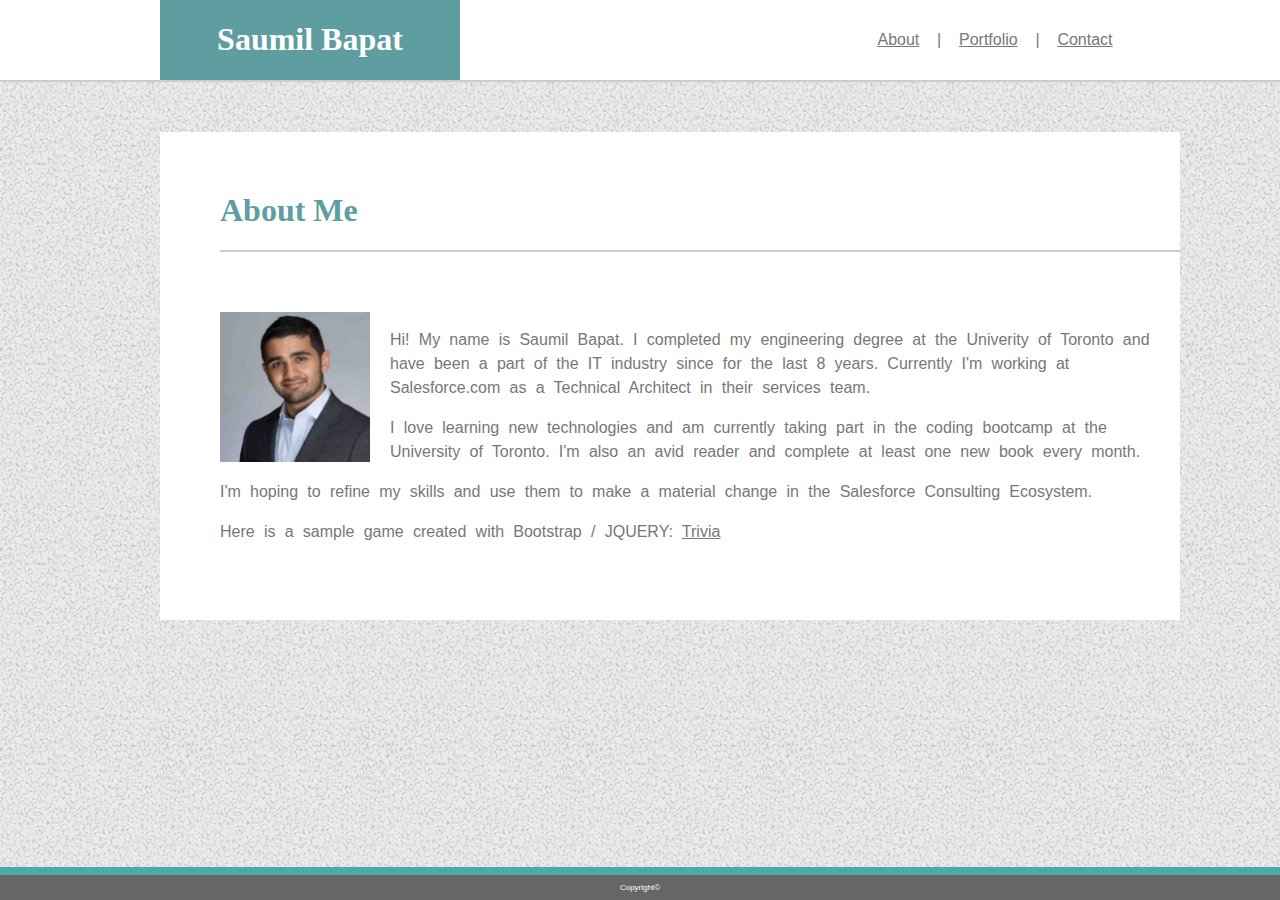
<file: index.html>
<!-- Relative Paths Assignment 1 -->
<!DOCTYPE html>
<html lang="en-us">

<head>
  <meta charset="UTF-8">
  <title>Relative Paths Assignment 1</title>
  <link rel="stylesheet" type="text/css" href="assets/css/style.css">
</head>

<body>
  <header>
      <div class="LeftHeader">
          <h1>Saumil Bapat</h1>
      </div>
      <div class="RightHeader">
        <div class="Links">
          <a href="./index.html">About</a>
          &nbsp;&nbsp;&nbsp;|&nbsp;&nbsp;&nbsp;
          <a href="./portfolio.html">Portfolio</a>
          &nbsp;&nbsp;&nbsp;|&nbsp;&nbsp;&nbsp;
          <a href="./contact.html">Contact</a>
        </div>
      </div>
  </header>



  <div class="Container">
    <div class="ContainerHeader">
        <h1>About Me</h1>
    </div>
    <div class="ContainerContent">
        <img id="bio-image" src="./assets/images/Saumil.png" alt="Saumil Bapat" height="150px" width="150px" style="float: left;">
        <p>
            Hi! My name is Saumil Bapat. I completed my engineering degree at the Univerity of Toronto and have been a part of the IT industry since for the last 8 years. Currently I'm working at Salesforce.com as a Technical Architect in their services team.
        </p>
        <p>
            I love learning new technologies and am currently taking part in the coding bootcamp at the University of Toronto. I'm also an avid reader and complete at least one new book every month.
        </p>
        <p>
            I'm hoping to refine my skills and use them to make a material change in the Salesforce Consulting Ecosystem.
        </p>
        <p>
          Here is a sample game created with Bootstrap / JQUERY: <a href="https://saumilbapat.github.io/TriviaGame/" class="badge badge-primary">Trivia</a>
        <p>
    </div>
  </div>

  <footer>
      <div class="Copyright">
          Copyright&copy;
      </div>
  </footer>
</body>

</html>
</file>
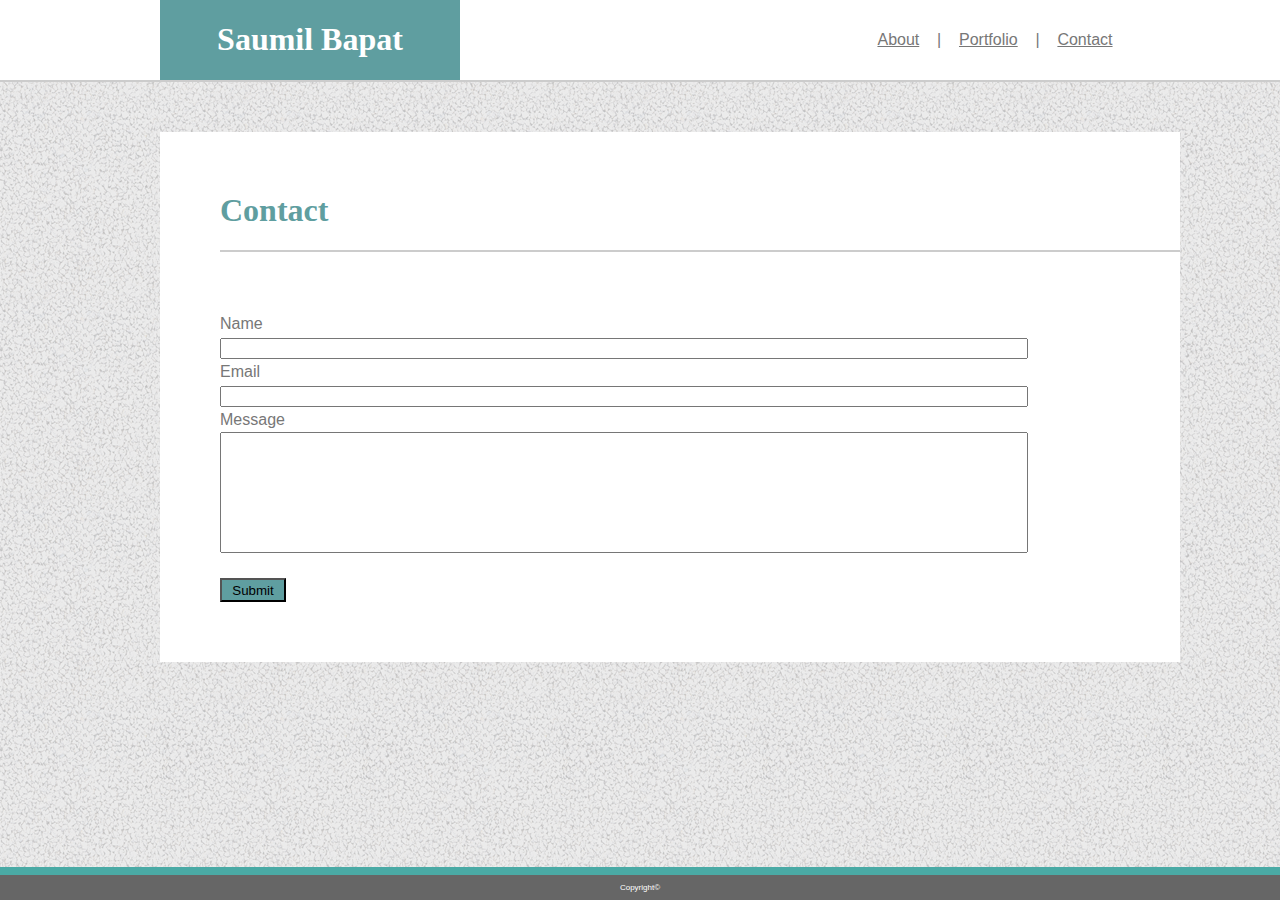
<file: contact.html>
<!-- Relative Paths Assignment 1 -->
<!DOCTYPE html>
<html lang="en-us">

<head>
  <meta charset="UTF-8">
  <title>Relative Paths Assignment 1</title>

  <!-- Fill in the href to the CSS such that this HTML file can access the CSS. -->
  <!-- Don't move the HTML or CSS file. Use Relative Linking -->
  <link rel="stylesheet" type="text/css" href="assets/css/style.css">
</head>

<body>
  <header>
      <div class="LeftHeader">
          <h1>Saumil Bapat</h1>
      </div>
      <div class="RightHeader">
        <div class="Links">
          <a href="./index.html">About</a>
          &nbsp;&nbsp;&nbsp;|&nbsp;&nbsp;&nbsp;
          <a href="./portfolio.html">Portfolio</a>
          &nbsp;&nbsp;&nbsp;|&nbsp;&nbsp;&nbsp;
          <a href="./contact.html">Contact</a>
        </div>
      </div>
  </header>



  <div class="Container">
    <div class="ContainerHeader">
        <h1>Contact</h1>
    </div>
    <div class="ContainerContent">

        <form action="/action_page.php">
            Name <br/>
            <input type="text" name="name" class="InputText"><br>
            Email <br/>
            <input type="text" name="email"  class="InputText"><br>
            Message <br/>
            <input type="text" name="message"  class="InputLongText"><br>
            <input type="submit" value="Submit"  class="InputButton">
        </form>
    </div>
  </div>

  <footer>
      <div class="Copyright">
          Copyright&copy;
      </div>
  </footer>
</body>

</html>
</file>
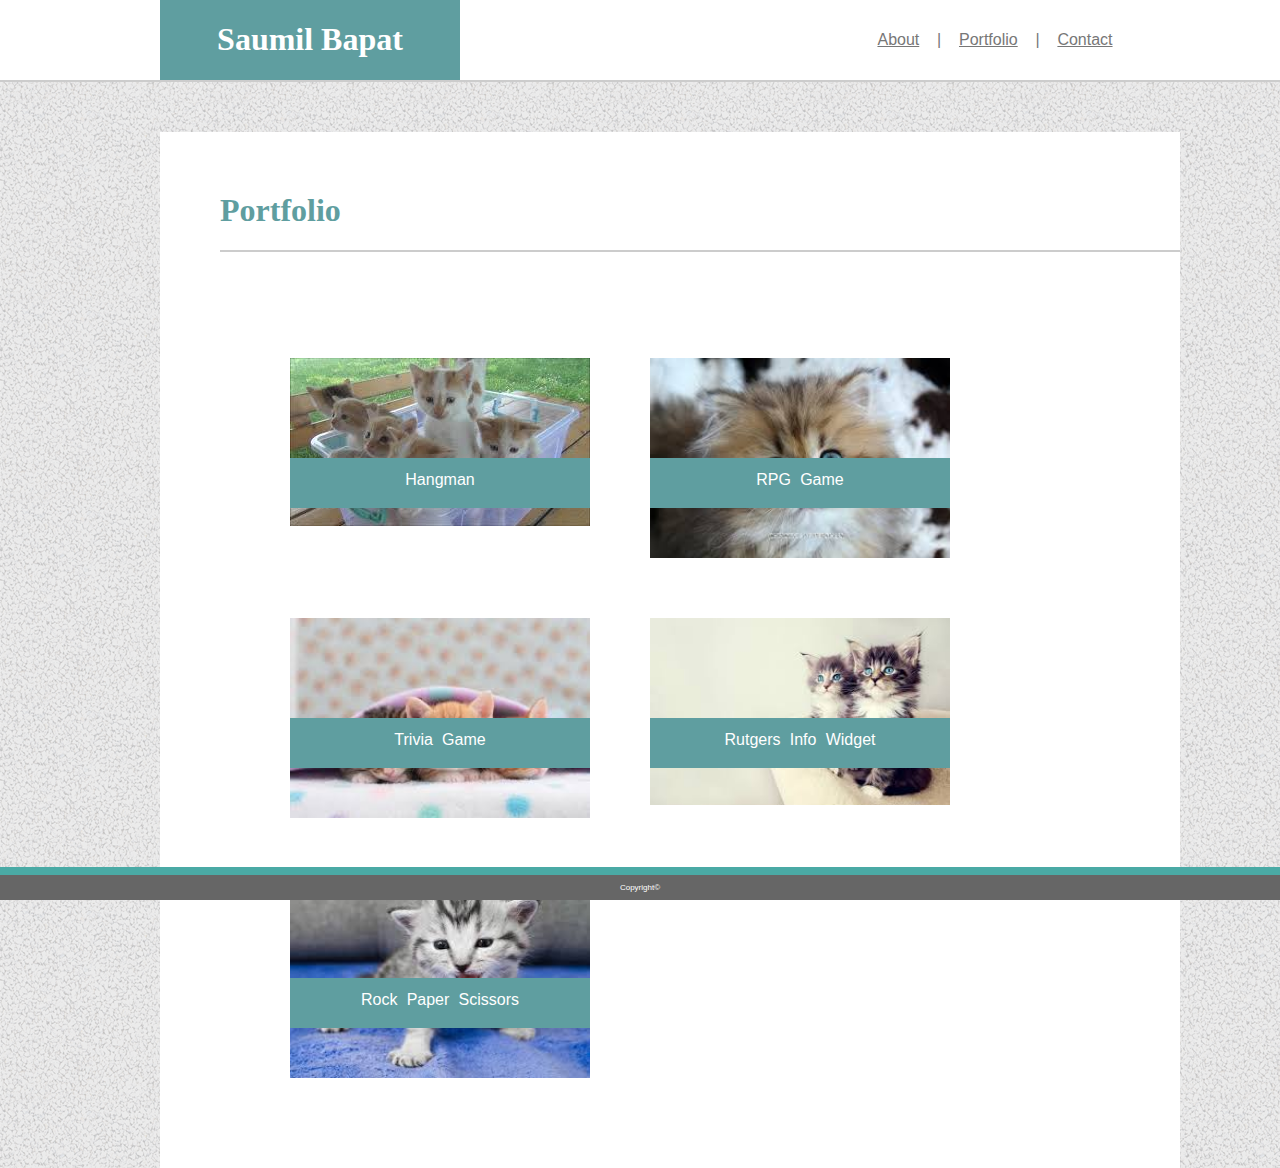
<file: portfolio.html>
<!-- Relative Paths Assignment 1 -->
<!DOCTYPE html>
<html lang="en-us">

<head>
  <meta charset="UTF-8">
  <title>Relative Paths Assignment 1</title>

  <!-- Fill in the href to the CSS such that this HTML file can access the CSS. -->
  <!-- Don't move the HTML or CSS file. Use Relative Linking -->
  <link rel="stylesheet" type="text/css" href="assets/css/style.css">
</head>

<body>
  <header>
      <div class="LeftHeader">
          <h1>Saumil Bapat</h1>
      </div>
      <div class="RightHeader">
        <div class="Links">
          <a href="./index.html">About</a>
          &nbsp;&nbsp;&nbsp;|&nbsp;&nbsp;&nbsp;
          <a href="./portfolio.html">Portfolio</a>
          &nbsp;&nbsp;&nbsp;|&nbsp;&nbsp;&nbsp;
          <a href="./contact.html">Contact</a>
        </div>
      </div>
  </header>



  <div class="Container">
    <div class="ContainerHeader">
        <h1>Portfolio</h1>
    </div>
    <div class="ContainerContent">
        <ul>
            <li>
                <div class="ImageDiv" style="background-image: url('./assets/images/Cat1.jpeg');">
                    <div class="ImageCaption">
                        <span>Hangman</span>
                    </div>
                </div>
            </li>
            <li>
                <div class="ImageDiv" style="background-image: url('./assets/images/Cat2.jpeg');">
                    <div class="ImageCaption">
                        <span>RPG Game</span>
                    </div>
                </div>
            </li>
            <li>
                <div class="ImageDiv" style="background-image: url('./assets/images/Cat3.jpeg');">
                    <div class="ImageCaption">
                        <span>Trivia Game</span>
                    </div>
                </div>
            </li>
            <li>
                <div class="ImageDiv" style="background-image: url('./assets/images/Cat4.jpeg');">
                    <div class="ImageCaption">
                        <span>Rutgers Info Widget</span>
                    </div>
                </div>
            </li>
            <li>
                <div class="ImageDiv" style="background-image: url('./assets/images/Cat5.jpeg');">
                    <div class="ImageCaption">
                        <span>Rock Paper Scissors</span>
                    </div>
                </div>
            </li>
        </ul>
    </div>
  </div>

  <footer>
      <div class="Copyright">
          Copyright&copy;
      </div>
  </footer>
</body>

</html>
</file>
<file: assets/css/style.css>
/*

Each of these CSS elements is associated with an HTML Element, Class, or ID.
Flip between this CSS file and the HTML to see how things line up.
Experiment with deleting lines of code from the CSS to see how it affects the webpage when you refresh in the browser.

*/

html, body
{
    height: 100%;
    font-family: 'Arial', 'Helvetica Neue', Helvetica, sans-serif;
}

body {
    background-image: url("gravel.png");
    margin: 0px;
}

header {
    background: white;
    height: 80px;
    padding-left: calc((100% - 960px)/2);
    padding-right: calc((100% - 960px)/2);
    border-width: 0 0 2px 0;
    border-style: solid;
    border-color: #cccccc;
}

.LeftHeader {
    float: left;
    margin: auto;
    text-align: center;
    height: 80px;
    width: 300px;
    color: white;
    background-color: cadetblue;
}

.RightHeader {
    float: right;
    margin: auto;
    height: 80px;
    width: 250px;
    text-align: center;
    vertical-align: middle;
    line-height: 80px;
    color: #777777;
}

.Links {
    margin: 0px;
}

.Container {
    width: 960px;
    background-color: white;
    margin-left: calc((100% - 960px)/2);
    margin-right: calc((100% - 960px)/2);
    margin-top: 50px;
    margin-bottom: 83px;
    padding: 30px;
    float: left;
}

.ContainerHeader {
    width: 100%;
    margin: 30px;
    color: cadetblue;
    border-width: 0 0 2px 0;
    border-style: solid;
    border-color: #cccccc;
}

.ContainerContent {
    width: 100%;
    margin: 30px;
    color: #777777;
    word-spacing: 0.3em;
    line-height: 1.5;
    float: left;
}

.ContainerContent img {
  margin: 0 20px 0 0;
}

footer {
  position: fixed;
  margin: auto;
  background-color: #666666;
  left: 0;
  bottom: 0;
  width: 100%;
  height: 25px;
  text-align: center;
  vertical-align: middle;
  border-style: solid;
  border-color: #4aaaa5;
  border-width: 8px 0 0 0;
}

.Copyright{
  margin: 0px;
  padding-top: 8px;
  text-align: center;
  vertical-align: middle;
  color: white;
  font-size: 8px;
}

h1 {
  font-family: 'Georgia', Times, Times New Roman, serif;
  word-spacing: normal;
}

h2 {
  font-size: 24px;
}

a {
  color: #777777;
}

ul {
  list-style: none;
}

ul li{
  display: inline;
}

.ImageDiv{
  background-size: contain;
  background-repeat: no-repeat;
  width: 300px;
  height: 200px;
  display: block;
  float: left;
  margin: 30px;
}

.ImageCaption{
  position: relative;
  background-color: cadetblue;
  top: 100px;
  width: inherit;
  height: 40px;
  text-align: center;
  vertical-align: middle;
  padding: 10px 0 0 0;
  color: white;
}

form {
  width: 100%;
}

.InputText {
  width: 800px;
}

.InputLongText {
  width: 800px;
  height: 115px;
}

.InputButton {
  margin: 25px 0 0 0;
  background-color: cadetblue;
  width: 66px;
  height: 24px;
}

/*
  These rules take effect when the browser's width
  is either 980px or less.
*/
@media screen and (max-width: 980px) {

  section {
    padding: 40px;
    margin: 40px;
  }
  /* The body's bg color will be #333 */
  body {
    background-color: #333;
  }

  /* The wrapper's width will be 600px */
  .wrapper {
    width: 600px;
  }
}

/*
  These rules take effect when the browser's width
  is either 768px or less.
*/
@media screen and (max-width: 768px) {
  body{
    width: 100%;
  }

  header{
    width: 100%;
  }

  .LeftHeader {
    width: 100%;
    display: block;
  }

  .RightHeader {
    width: 100%;
    display: block;
    float: left;
    background-color: white;
  }

  .Container {
    width:  calc(100% - 60px);
    margin: 0;
  }

  .ContainerHeader {
    width:  calc(100% - 60px);
    margin: 0;
  }

  .ContainerContent {
    padding-left: 0px;
    margin: 0;
  }

  .InputText {
    width:  calc(100% - 60px);
  }

  .InputLongText {
    width:  calc(100% - 60px);
  }

  section {
    padding: 40px;
    margin: 40px;
  }
  /* The body's bg color will be #333 */
  body {
    background-color: #333;
  }

  /* The wrapper's width will be 600px */
  .wrapper {
    width: 600px;
  }
}

/*
  These rules take effect when the browser's width
  is either 640px or less.
*/
@media screen and (max-width: 640px) {

  body{
    width: 100%;
  }

  header{
    width: 100%;
  }

  .LeftHeader {
    width: 100%;
    display: block;
  }

  .RightHeader {
    width: 100%;
    display: block;
    float: left;
    background-color: white;
  }

  .Container {
    width:  calc(100% - 60px);
    margin: 0;
  }

  .ContainerHeader {
    width:  calc(100% - 60px);
    margin: 0;
  }

  .ContainerContent {
    padding-left: 0px;
    margin: 0;
  }

  .ImageDiv{
    display: block;
    clear:both;
    padding-left: 0px;
    padding-right: 0px;
    margin-left: 0px;
    margin-right: 0px;
  }

  .InputText {
    width:  calc(100% - 60px);
  }

  .InputLongText {
    width:  calc(100% - 60px);
  }

  section {
    padding: 40px;
    margin: 40px;
  }
  /* The body's bg color will be #333 */
  body {
    background-color: #333;
  }

  /* The wrapper's width will be 600px */
  .wrapper {
    width: 600px;
  }
}
</file>
